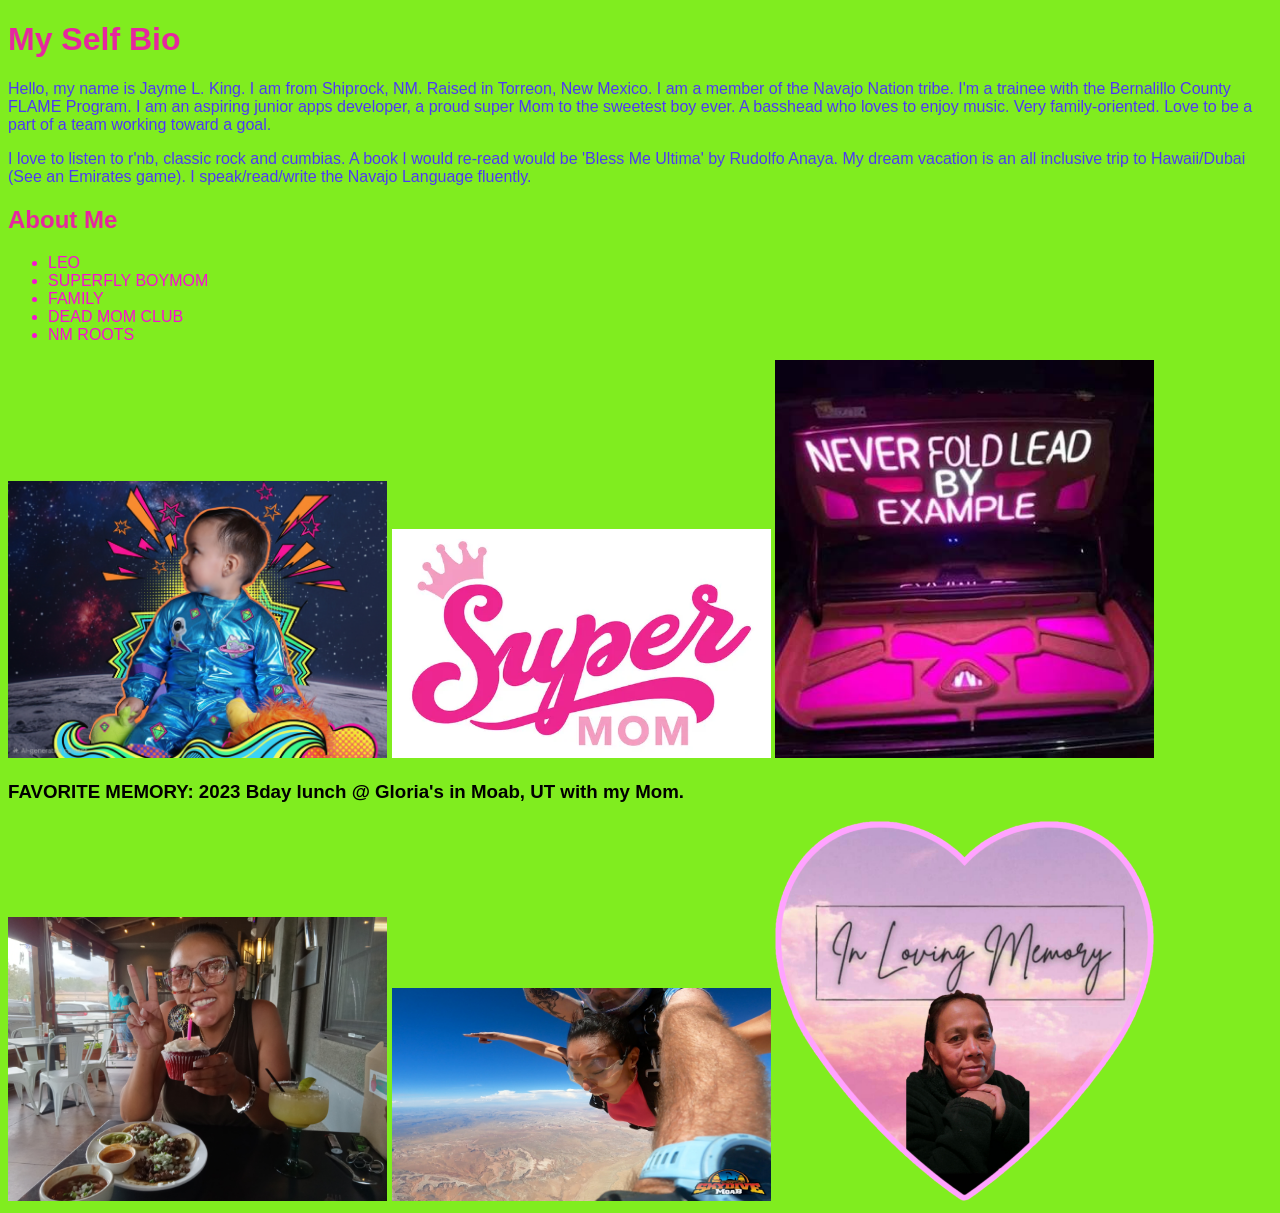
<file: index.html>
<!doctype html>
<html lang="en">

<head>
    <meta charset="utf-8">
    <meta name="viewport" content="width=device-width, initial-scale=1">

    <title>My Self Bio</title>

    <link rel="stylesheet" href="css/styles5.css">          
</head>

<body>

    <h1>My Self Bio</h1>
    
</body>

    <p>
        Hello, my name is Jayme L. King. I am from Shiprock, NM. Raised in Torreon, New Mexico. I am a member of the Navajo Nation tribe. I'm a trainee with the Bernalillo County FLAME Program. I am an aspiring junior apps developer, a proud super Mom to the sweetest boy ever.
        A basshead who loves to enjoy music. Very family-oriented. Love to be a part of a team working toward a goal.  
    </p>

    <p> I love to listen to r'nb, classic rock and cumbias. A book I would re-read would be 'Bless Me Ultima' by Rudolfo Anaya. My dream vacation is an all inclusive trip to Hawaii/Dubai (See an Emirates game). I speak/read/write the Navajo Language fluently. </p>

    <h2>About Me</h2>
        
    <ul>
        <li>LEO</li>
        <li>SUPERFLY BOYMOM</li>
        <li>FAMILY</li>
        <li>DEAD MOM CLUB</li>
        <li>NM ROOTS</li>
    </ul>

    <main>

        <img src="images/Zakai_moon.jpg" alt="balloon">

        <img src="images/Cursive_Supermom.jpg" alt="cursive supermom">

        <img src="images/Pink_never_fold.jpg" alt="pink never fold">

        <h3>FAVORITE MEMORY: 2023 Bday lunch @ Gloria's in Moab, UT with my Mom.</h3>

        <img src="images/2023_bday.jpg" alt="moab day">

        <img src="images/Skydive_pic.jpg" alt="skydive">

        <img src="images/Mom_heart.png" alt="Mom">
    
    </main>

</html>
</file>
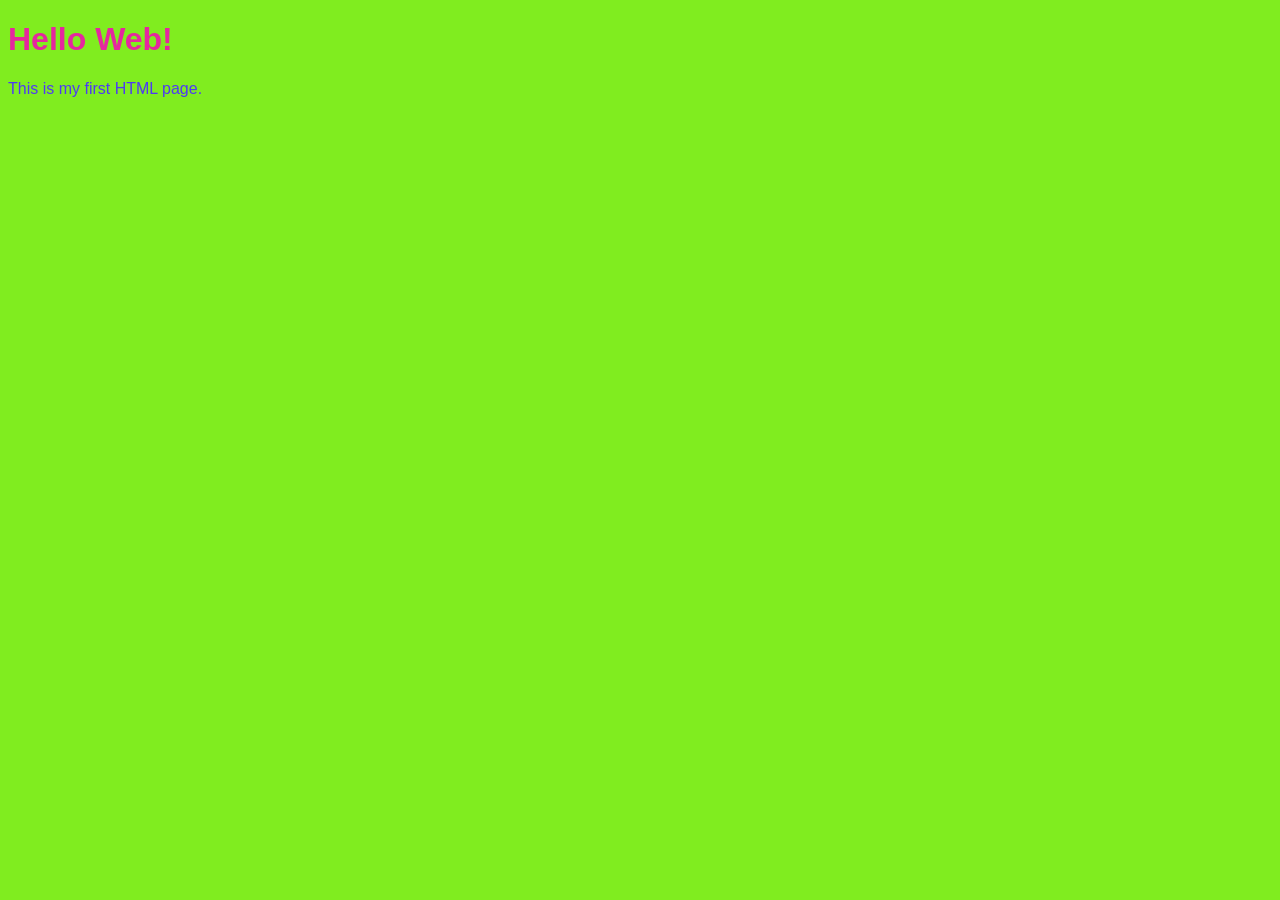
<file: html-practice/index.html>
<!doctype html>
<html lang="en">
<head>
    <meta charset="utf-8">
    <meta name="viewport" content="width=device-width, initial-scale=1">
    <title>My First Page</title>
    <link rel="stylesheet" href="css/styles5.css">
<h1>Hello Web!</h1>
    <p>This is my first HTML page.</p>
</body>
</html>
</file>
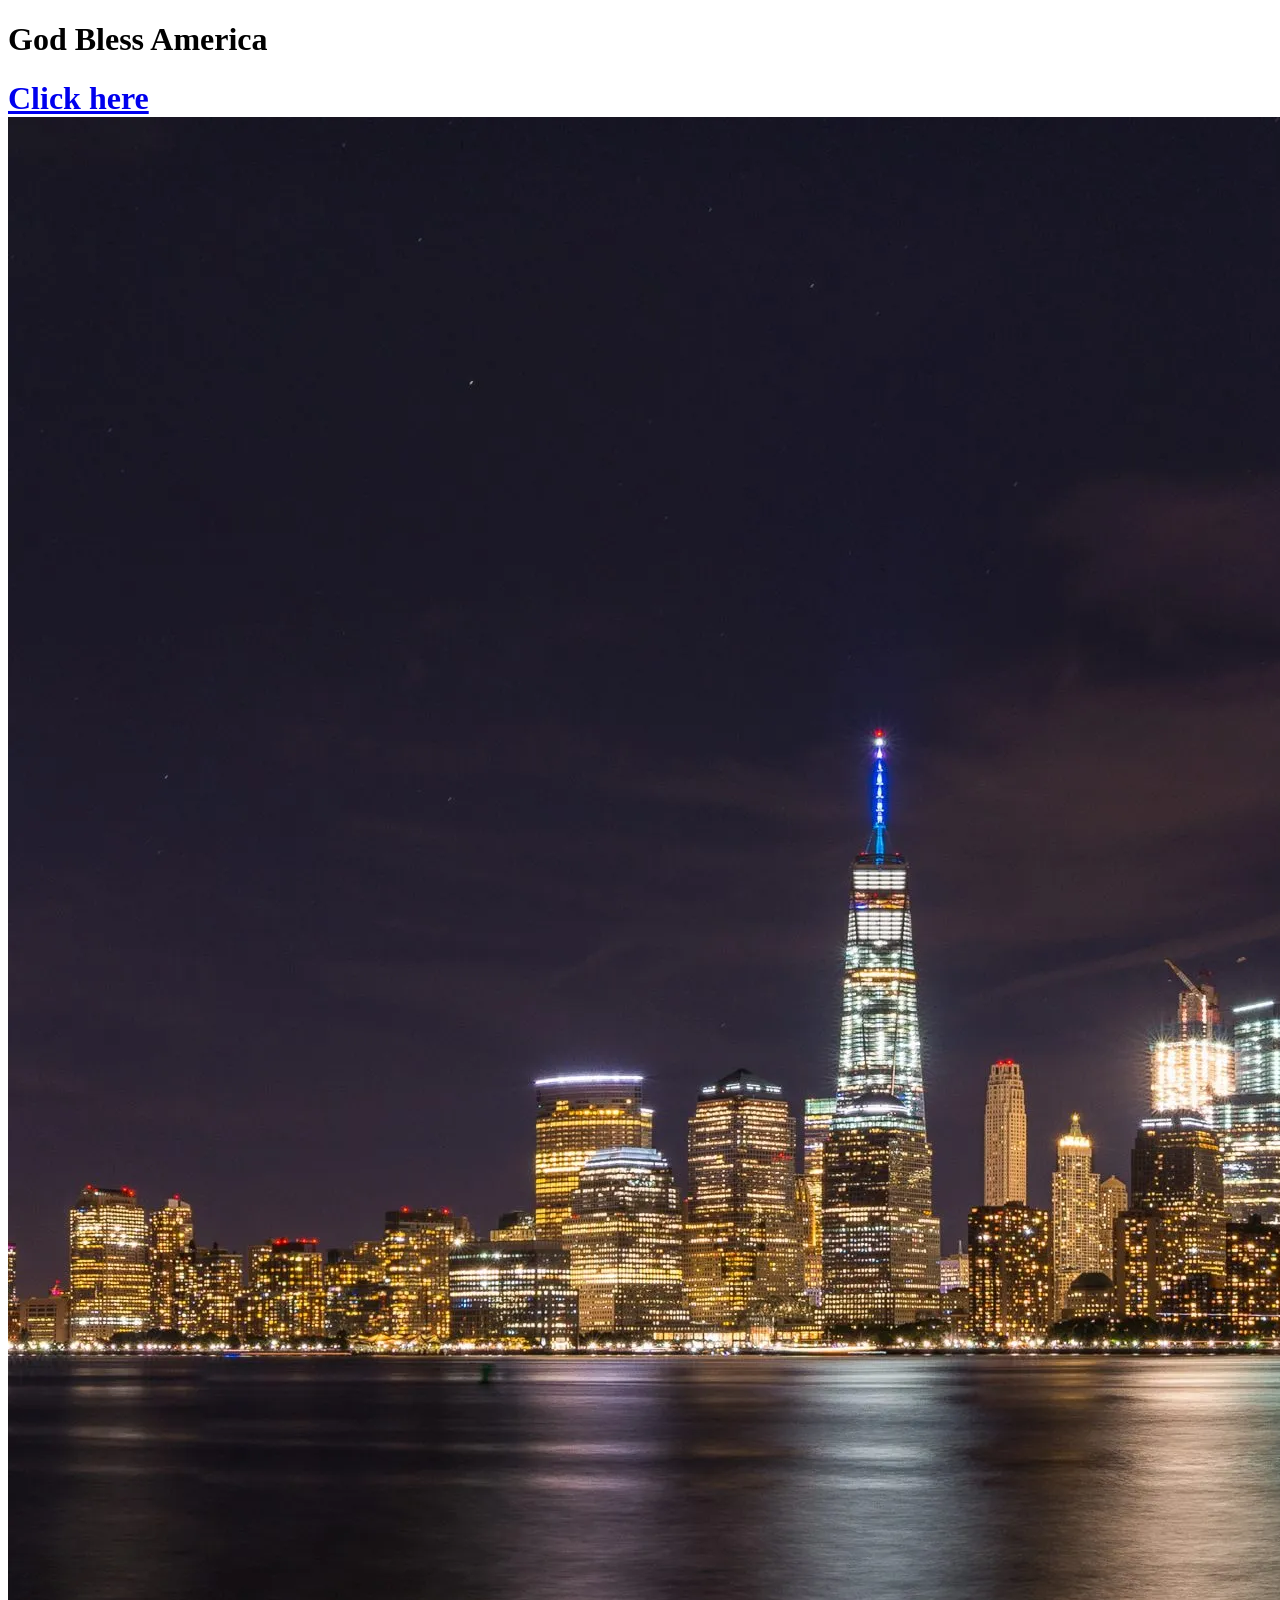
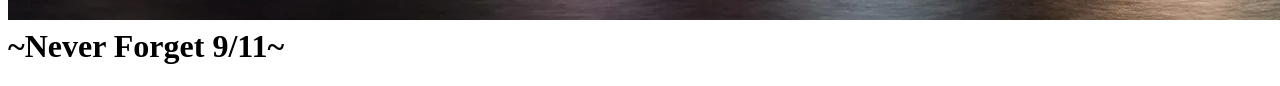
<file: html-practice/Activity3.html>
<!doctype html>
<html lang="en">
<h1>God Bless America<h1>
<nav><a href="https://www.911memorial.org/connect/commemoration/25th-anniversary-commemoration">Click here</a>
</nav>

<main>
    <img src="/images\twintowerlights.webp">
    </main>
<section></section>
<article></article>
<main></main>
<footer>~Never Forget 9/11~</footer>
</html>
</file>
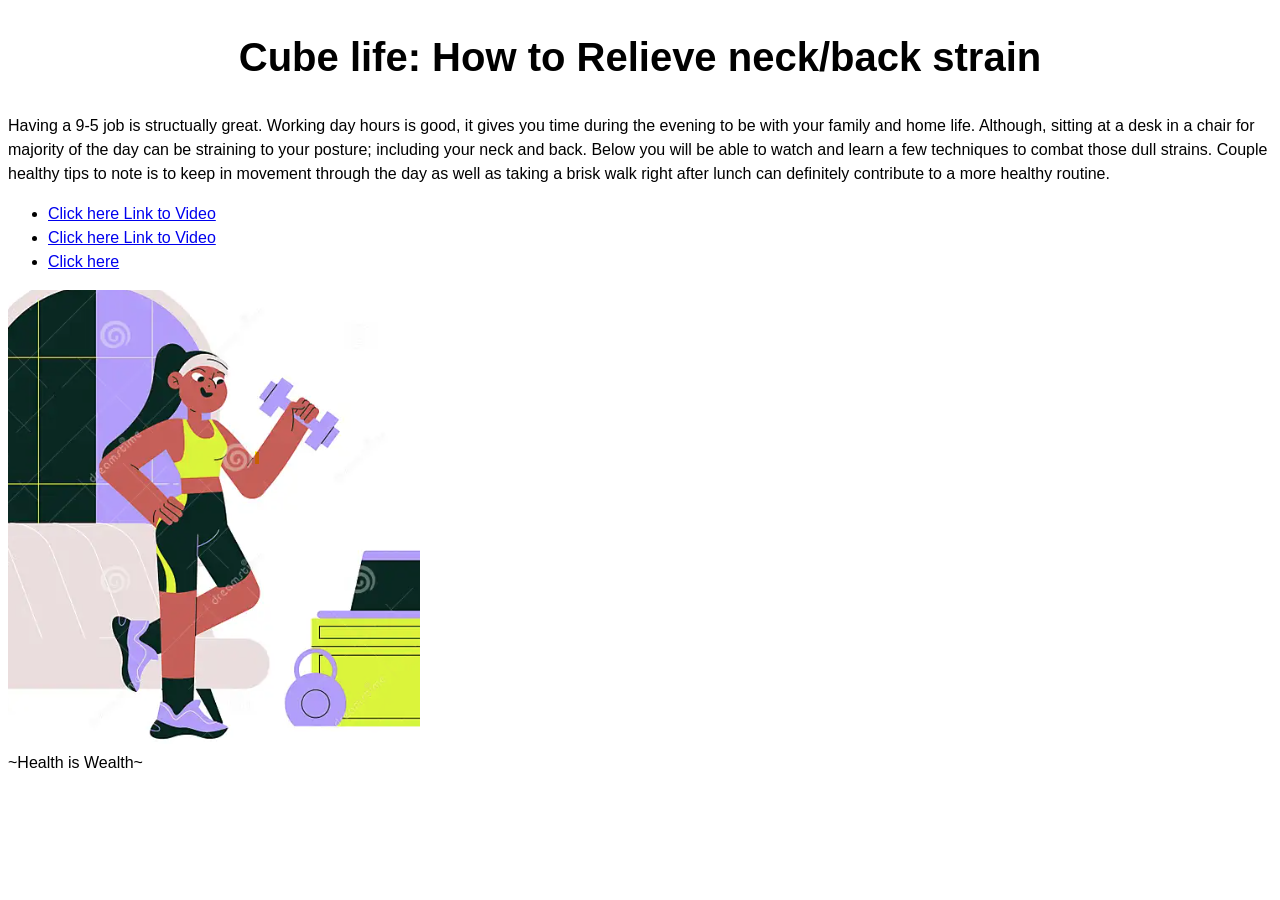
<file: html-practice/Activity5.html>
<!doctype html>
<html lang="en">
<link rel="stylesheet" href="css/styles3.css">
    <h1>Cube life: How to Relieve neck/back strain</h1>

    <index class="html">
        <images>
            <resource-image class="jpg"></resource-image>
    <body>   Having a 9-5 job is structually great. Working day hours is good, it gives you time during the evening to be with your family and home life.
                Although, sitting at a desk in a chair for majority of the day can be straining to your posture; including your neck and back.
                    Below you will be able to watch and learn a few techniques to combat those dull strains. Couple healthy tips to note is to keep in movement through the day as well as
                taking a brisk walk right after lunch can definitely contribute to a more healthy routine. 
    </body>
        <ul>    
                <li><a href="https://www.bing.com/search?q=desk+workout+routine+for+office+workers+video&qs=n&form=SLTSRC&sp=-1&lq=0&pq=desk+workout+routine+for+office+workers+video&sc=10-45&sk=&cvid=3CC22F5DC3484BCD9CAE52F71153F3F4">Click here Link to Video</a></li>
                <li><a href="https://www.bing.com/videos/riverview/relatedvideo?q=dr.+alex+tubio+desk+workout+routine+for+office+workers+video&&mid=6D98A7B5A1F5B81B6A2C6D98A7B5A1F5B81B6A2C&churl=https%3a%2f%2fwww.youtube.com%2fchannel%2fUCb5oIIYf_nKq1ieVM1_uYpw&FORM=VRDGAR">Click here Link to Video</a></li>
                <li><a href="https://berncoconnect-cf.rtscustomer.com/2024/07/23/new-schedule-at-fitness-center/?et_fb=1&PageSpeed=off">Click here
                </a></li>
        </ul>

    <main>
        <img src="/images/workout.png">
    </main>

    </index>
    <footer>~Health is Wealth~</footer>
</html>
</file>
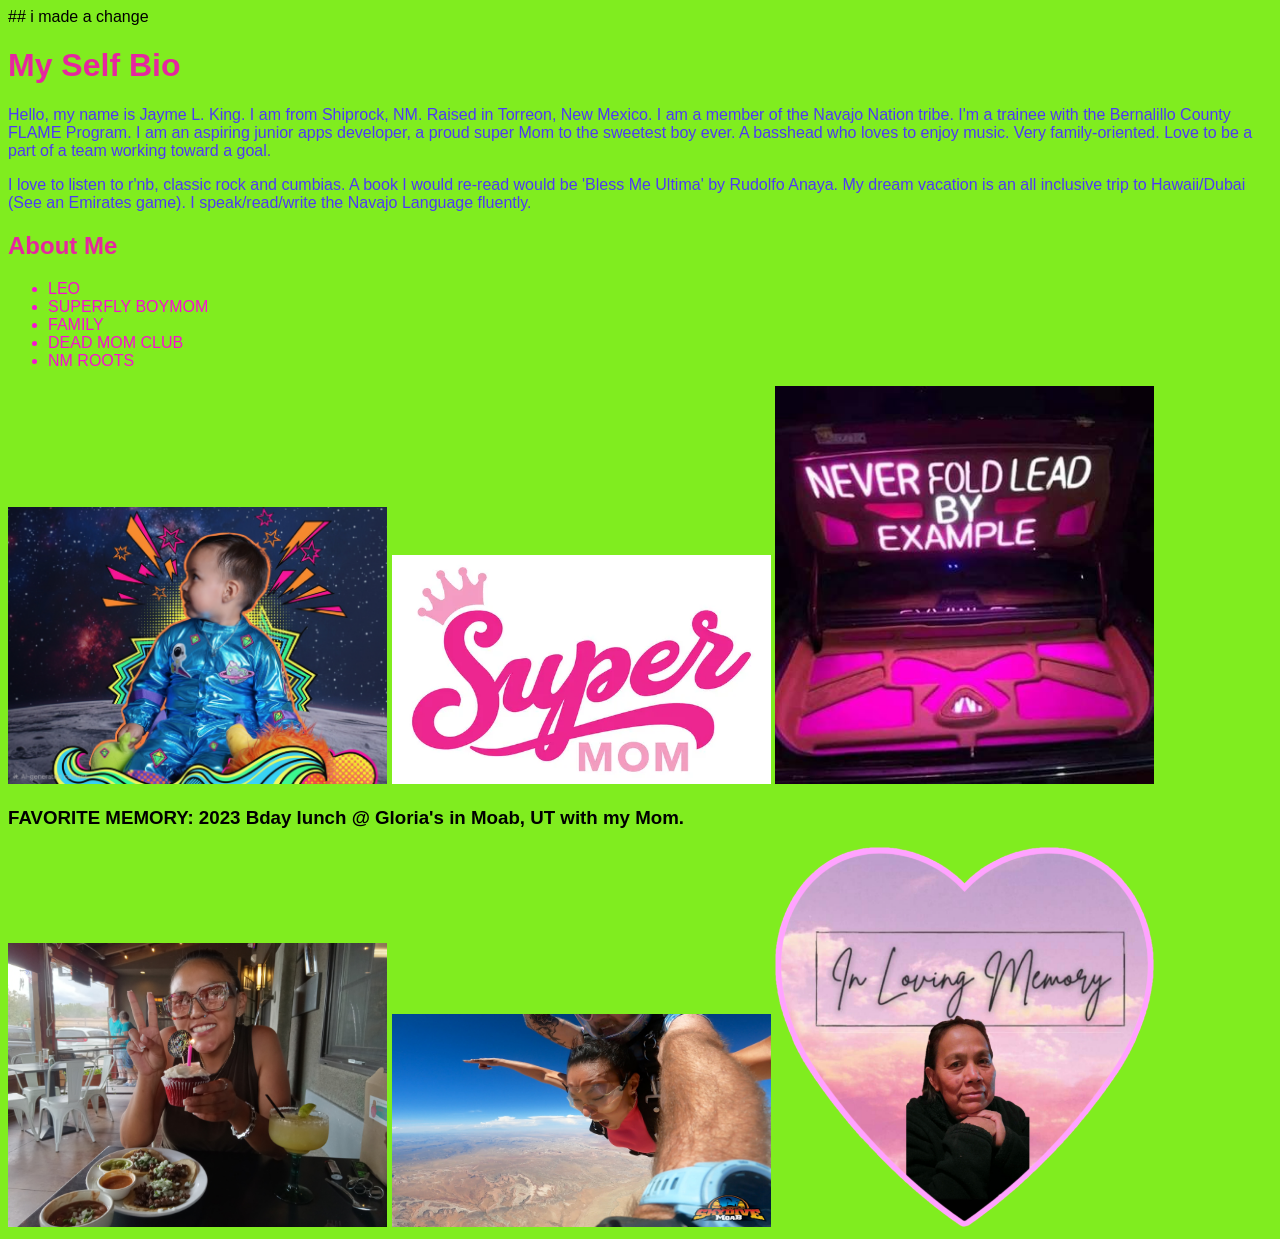
<file: html-practice/Biopage.html>
<!doctype html>
<html lang="en">
## i made a change
<head>
    <meta charset="utf-8">
    <meta name="viewport" content="width=device-width, initial-scale=1">

    <title>My Self Bio</title>

    <link rel="stylesheet" href="css/styles5.css">          
</head>

<body>

    <h1>My Self Bio</h1>
    
</body>

    <p>
        Hello, my name is Jayme L. King. I am from Shiprock, NM. Raised in Torreon, New Mexico. I am a member of the Navajo Nation tribe. I'm a trainee with the Bernalillo County FLAME Program. I am an aspiring junior apps developer, a proud super Mom to the sweetest boy ever.
        A basshead who loves to enjoy music. Very family-oriented. Love to be a part of a team working toward a goal.  
    </p>

    <p> I love to listen to r'nb, classic rock and cumbias. A book I would re-read would be 'Bless Me Ultima' by Rudolfo Anaya. My dream vacation is an all inclusive trip to Hawaii/Dubai (See an Emirates game). I speak/read/write the Navajo Language fluently. </p>

    <h2>About Me</h2>
        
    <ul>
        <li>LEO</li>
        <li>SUPERFLY BOYMOM</li>
        <li>FAMILY</li>
        <li>DEAD MOM CLUB</li>
        <li>NM ROOTS</li>
    </ul>

    <main>

        <img src="/images/Zakai_moon.jpg" alt="balloon">

        <img src="/images/Cursive_Supermom.jpg" alt="cursive supermom">

        <img src="/images/Pink_never_fold.jpg" alt="pink never fold">

        <h3>FAVORITE MEMORY: 2023 Bday lunch @ Gloria's in Moab, UT with my Mom.</h3>

        <img src="/images\2023_bday.jpg" alt="moab day">

        <img src="/images\Skydive_pic.jpg" alt="skydive">

        <img src="/images\Mom_heart.png" alt="Mom">
    
    </main>

</html>
</file>
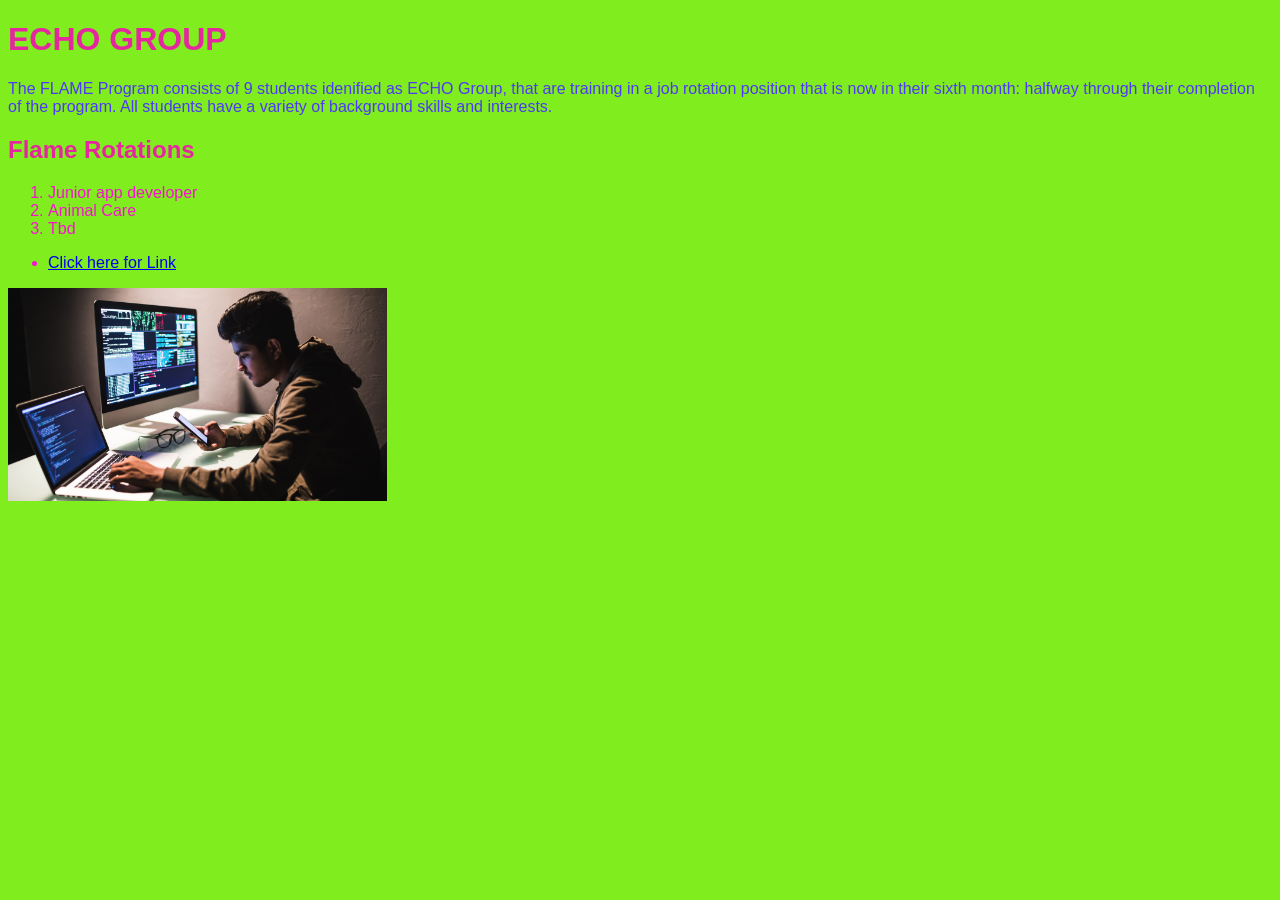
<file: html-practice/htmlbasics.html>
<!doctype html>
<html lang="en">

<head>
    <meta charset="UTF-8">
    <meta name="viewport" content="width=device-width, initial-scale=1.0">

    <link rel="stylesheet" href="css/styles5.css">
    
    <title>ECHO Group</title>
</head>

<body>
    <h1>ECHO GROUP</h1>
    
    <p>
        The FLAME Program consists of 9 students idenified as ECHO Group, that are training in a job rotation position
that is now in their sixth month: halfway through their completion of the program. All students have a variety of background skills
and interests.
    </p>

<h2>Flame Rotations</h2>

<ol>
    <li>Junior app developer</li>
    <li>Animal Care</li>
    <li>Tbd</li>
</ol>

<ul>   
        <li><a href="https://developer.mozilla.org/">Click here for Link</a></li>
</ul>

<main>
    <img src="/images\Mobile-App-Developer-scaled-1.jpg">
</main>

<footer></footer>

</body>
</html>
</file>
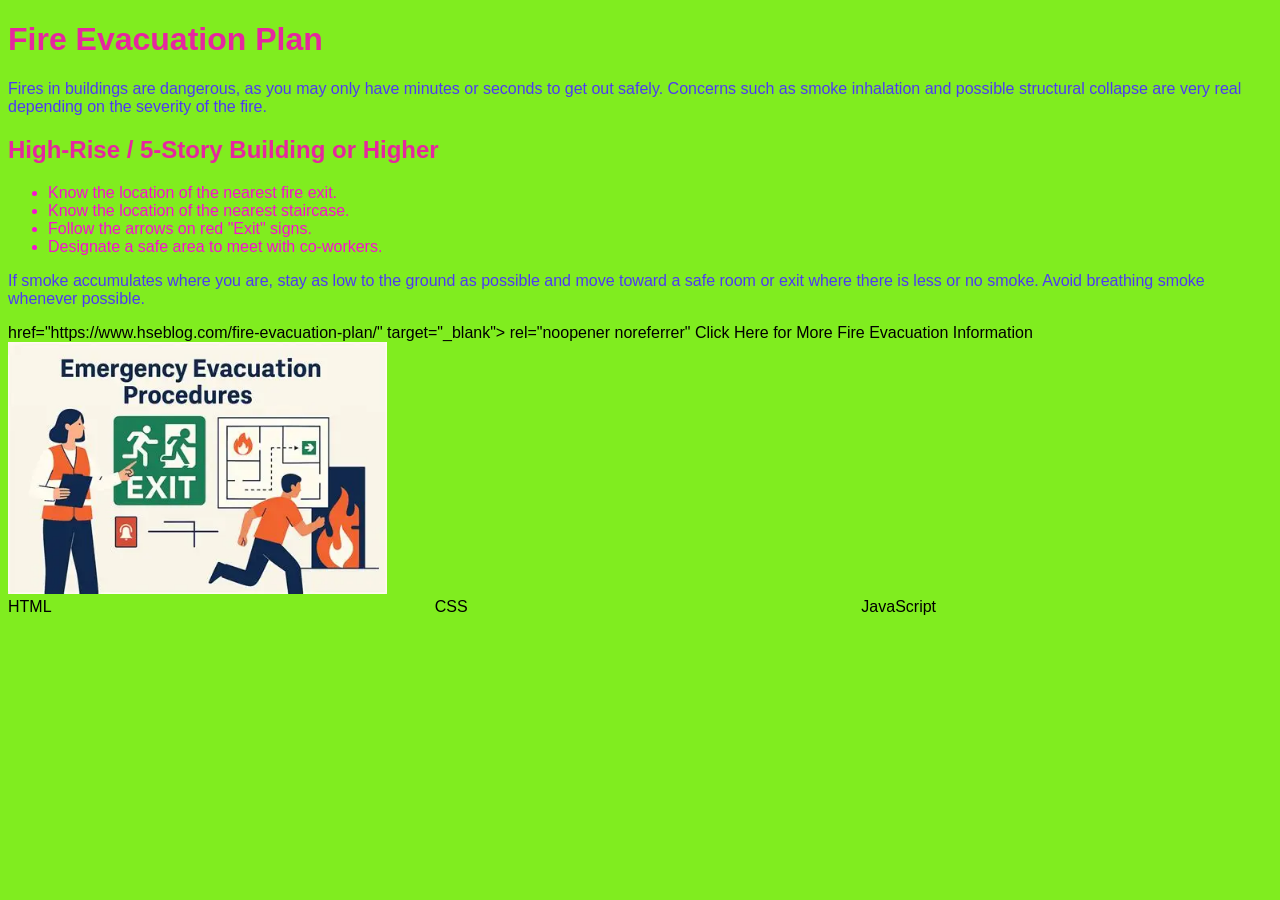
<file: html-practice/Practice7.html>
<!DOCTYPE html>
<html lang="en">

<head>
    <meta charset="utf-8">
    <meta name="viewport" content="width=device-width, initial-scale=1">

    <title>Fire Evacuation Plan</title>

    <link rel="stylesheet" href="css/styles5.css">
</head>

<body>

    <h1>Fire Evacuation Plan</h1>

    <p>
        Fires in buildings are dangerous, as you may only have minutes or seconds
        to get out safely. Concerns such as smoke inhalation and possible structural
        collapse are very real depending on the severity of the fire.
    </p>

    <h2>High-Rise / 5-Story Building or Higher</h2>

    <ul>
        <li>Know the location of the nearest fire exit.</li>
        <li>Know the location of the nearest staircase.</li>
        <li>Follow the arrows on red "Exit" signs.</li>
        <li>Designate a safe area to meet with co-workers.</li>
    </ul>

    <p>
        If smoke accumulates where you are, stay as low to the ground as possible
        and move toward a safe room or exit where there is less or no smoke.
        Avoid breathing smoke whenever possible.
    </p>

    <nav><a> href="https://www.hseblog.com/fire-evacuation-plan/"
            target="_blank">
            rel="noopener noreferrer"
            Click Here for More Fire Evacuation Information
        </a>
        </nav>

    <main>

        <img src="/images/EmerEvac.png" alt="Exit sign">
        
    </main>
           
</body>

    <div class="cards">

        <article class="card">
            HTML
        </article>

        <article class="card">
            CSS
        </article>

        <article class="card">
            JavaScript
        </article>

        </div>

</html>
</file>
<file: css/styles5.css>
.cards {
    display: flex;
    gap: 16px;
    justify-content: center;
    align-items: stretch;
    flex-wrap: wrap;
}

title {
    color: rgb(26, 44, 240);
}

body {
    font-family: Seaford, sans-serif;
    background-color: rgb(128, 237, 31);
}

li {
    color: rgb(247, 17, 208);

}

h1, h2 {
    color: rgb(229, 39, 159);
}


.card {
    flex: 1 1 180px;
}

a:hover {
    color: #00ec23;
}

button:focus-visible {
    outline: 3px solid #63a7f5;
    outline-offset: 2px;
}

p {
    color: rgb(77, 58, 244);
}

.intro {
    color: rgb(8, 8, 8);
}

img {
    max-width: 30%;
    height: auto;
}

@media (max-width: 100px) {
    .cards {
        flex-direction: column;
    }

    .card {
        flex: 1 1 50%;
    }
}

animation-name: fadeInOut, moveLeft300px, bounce;
animation-duration: 2.5s, 5s, 1s;
animation-iteration-count: 2, 1, 5;
</file>
<file: html-practice/css/styles5.css>
.cards {
    display: flex;
    gap: 16px;
    justify-content: center;
    align-items: stretch;
    flex-wrap: wrap;
}

title {
    color: rgb(26, 44, 240);
}

body {
    font-family: Seaford, sans-serif;
    background-color: rgb(128, 237, 31);
}

li {
    color: rgb(247, 17, 208);

}

h1, h2 {
    color: rgb(229, 39, 159);
}


.card {
    flex: 1 1 180px;
}

a:hover {
    color: #00ec23;
}

button:focus-visible {
    outline: 3px solid #63a7f5;
    outline-offset: 2px;
}

p {
    color: rgb(77, 58, 244);
}

.intro {
    color: rgb(8, 8, 8);
}

img {
    max-width: 30%;
    height: auto;
}

@media (max-width: 100px) {
    .cards {
        flex-direction: column;
    }

    .card {
        flex: 1 1 50%;
    }
}

animation-name: fadeInOut, moveLeft300px, bounce;
animation-duration: 2.5s, 5s, 1s;
animation-iteration-count: 2, 1, 5;
</file>
<file: html-practice/css/styles3.css>
body {
    font-family: Arial, sans-serif;
    font-size: 16px;
    line-height: 1.5;
}

h1 {
    font-size: 2.5rem;
    font-weight: 700;
    text-align: center;
}
.notice {
    border:2px solid #0f3da0;
    border-radius: 10px;
    background-color: #273fca;
}
    .card {
        width: 320px;
        padding: 10px;
        border: 1px solid #cbd5e1;
        margin: 10px 20px 30px 40px;
    }
    .cards {
        display: flex;
        gap: 16px;
        justify-content: center;
        align-items: stretch;
        flex-wrap: wrap;
    }
    .card {
        flex: 1 1 180px;
    }
</file>
